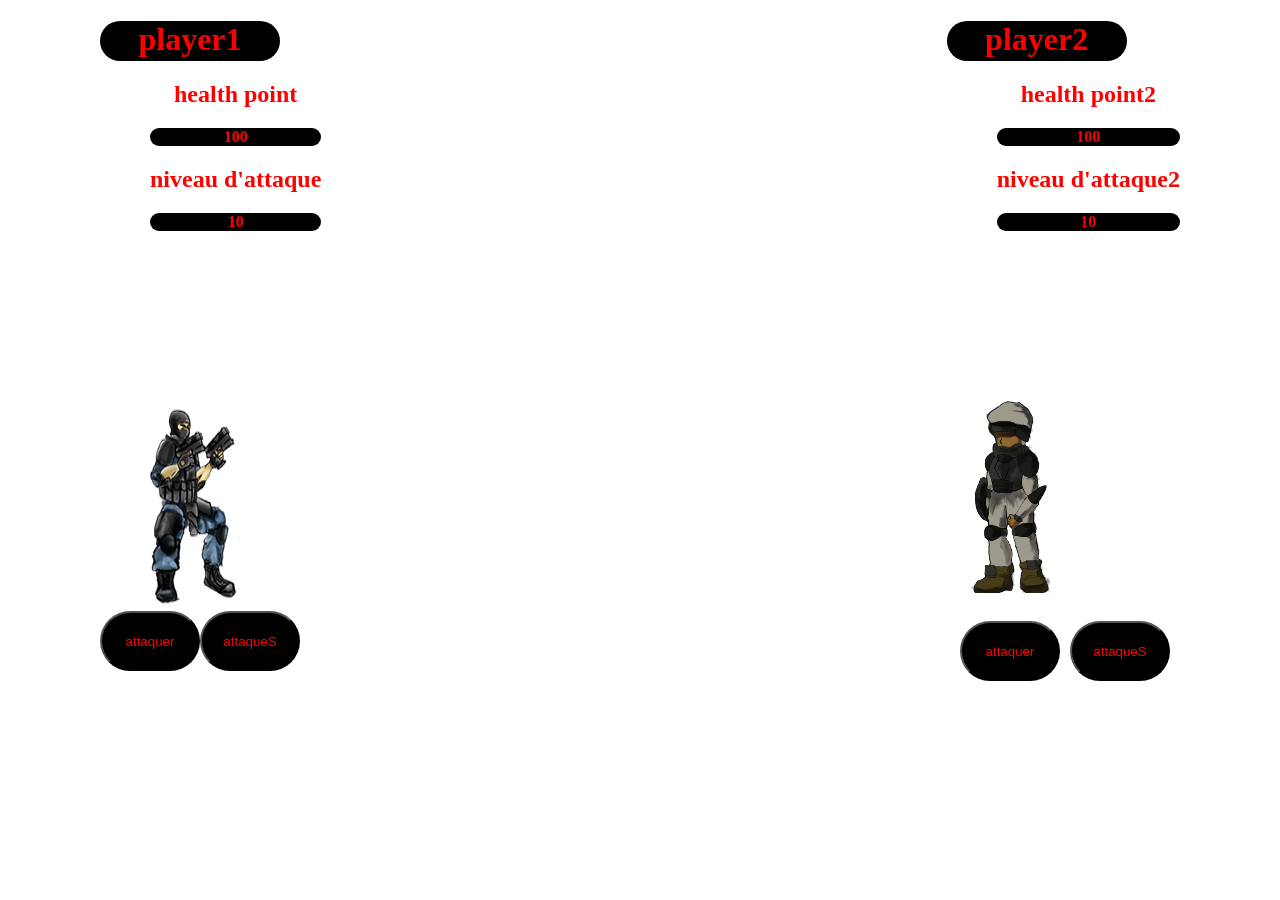
<file: index.html>
<!DOCTYPE html>
<html lang="fr">

<head>
    <meta charset="UTF-8">
    <meta name="viewport" content="width=device-width, initial-scale=1.0">
    <meta http-equiv="X-UA-Compatible" content="ie=edge">
    <title>jeux</title>
    <link rel="stylesheet" href="jeux.css" />
</head>

<body>
    <!--menu de deux joeur-->
    <div class="menu">
        <div class="menu1">
            <div class="hPlayer1">
                <h1>player1</h1>
            </div>
            <div class="prop1">
                <div class="hp100">
                    <h2>health point</h2>
                    <p class="hp">100</p>
                </div>
                <h2>niveau d'attaque</h2>
                <p class="attaq">10</p>
            </div>

        </div>

        <div class="menu2">
            <div class="hPlayer2">
                <h1>player2</h1>
            </div>
            <div class="prop2">
                <h2>health point2</h2>
                <p class="hp2">100</p>
                <h2>niveau d'attaque2</h2>
                <p class="attaq2">10</p>
            </div>
        </div>
    </div>
    <!--fin de menu-->

    <!--plyer1 -->
    <div class="joueurs">
        <div class="infoPlayer1">
            <div class="player1">

            </div>
            <!-- les button de premeir jouer-->
            <div class="buttons1">
                <div class="button1">
                    <button>attaquer</button>
                </div>
                <div class="button2">
                    <button>attaqueS</button>
                </div>
            </div>
        </div>
        <!-- fin de button pour player1 -->
        <div class="infoPlayer2">
            <div class="player2">
            </div>
            <!-- les button de player2-->
            <div class="buttons2">
                <div class="button3">
                    <button>attaquer</button>
                </div>
                <div class="button4">
                    <button>attaqueS</button>
                </div>
            </div>
        </div>
    </div>


    <script>
        "use strict";
        // les son pour le player 1
        let armFire = new Audio('sounds/armFire.mp3');
        let fire = new Audio('sounds/fire.mp3');
        let eau = new Audio('sounds/water.mp3');
        // le son d'eau en boucle 
        eau.play();
        eau.onended = function() {
                eau.play();
            }
            // ici les personnages
        let player1 = {
            hp: 100,
            attaq: 10,

        };
        let player2 = {
            hp: 100,
            attaq: 10,

        };
        //recuperer les button 1 et 2
        let btn1 = document.querySelector(".button1");
        let btn3 = document.querySelector(".button3");
        let btn2 = document.querySelector(".button2");
        let btn4 = document.querySelector(".button4");

        //attaquer 
        function attaque(perso, cible) {
            perso.hp = perso.hp + 1;
            perso.attaq = perso.attaq - 1;
            cible.hp = cible.hp - 1;
        };


        //afficher les hp de plyer1
        function afficherHp() {
            let pointVie = document.querySelector(".hp");
            pointVie.innerHTML = player1.hp;
            let attaq = document.querySelector(".attaq");
            attaq.innerHTML = player1.attaq;
        };

        //afficher les hp de player2
        function afficheHp2() {
            let pointVie2 = document.querySelector(".hp2");
            pointVie2.innerHTML = player2.hp;
            let attaq = document.querySelector(".attaq2");
            attaq.innerHTML = player2.attaq;
        };
        //plyer1 attaque spéciale player2
        function attaqS1(perso, cible) {
            perso.hp = perso.hp + 10;
            perso.attaq = perso.attaq - 1;
            cible.hp = cible.hp - 10;
        }
        //afficher attaq speciale de player1 vers player2
        function afficheAttaqS1() {
            let vie = document.querySelector(".hp");
            vie.innerHTML = player1.hp;
            let attaqe = document.querySelector(".attaq");
            attaqe.innerHTML = player1.attaq;
        }
        //player2 attaque speciale sur player1
        function attaqS2(cible, perso) {
            cible.hp = cible.hp + 10;
            cible.attaq = cible.attaq - 1;
            perso.hp = perso.hp - 10;
        }
        //afficher attaque spéciale  de player2sur player1
        function afficheAttaqS2() {
            let numVie = document.querySelector(".hp2");
            numVie.innerHTML = player2.hp;
            let numAttaq = document.querySelector(".attaq2");
            numAttaq.innerHTML = player2.attaq;
        }

        // l'evenement sur le button1 attaquer

        btn1.addEventListener("click", function() {
            attaque(player1, player2);
            afficherHp();
            afficheHp2();
            gameOver();
            player1Anim();
            armFire.play();


        });
        //evenement sur le button3 attaquer
        btn3.addEventListener("click", function() {
            attaque(player2, player1);
            afficherHp();
            afficheHp2();
            gameOver2();
            player2Anim();
            fire.play();


        });
        // evenement sur button2 attaque special
        btn2.addEventListener("click", function() {
            attaqS1(player1, player2);
            afficheAttaqS1();
            afficheAttaqS2();
            gameOver();
            player1Anim();
            armFire.play();

        });
        btn4.addEventListener("click", function() {
            attaqS2(player2, player1);
            afficheAttaqS1();
            afficheAttaqS2();
            gameOver2();
            player2Anim();

        });
        //game over button1 et button2 game over pour player1
        function gameOver() {
            if (player1.attaq <= 0) {
                alert("game over");
            }
        }
        //game over button3 et button4 game over pour player2
        function gameOver2() {
            if (player2.attaq <= 0) {
                alert("gameOver");
            }
        }

        function player1Anim() {
            let player1 = document.querySelector(".player1");
            let classes = player1.className;
            player1.classList.add("player1Animation");
            player1.addEventListener("animationend", function() {
                player1.className = classes;
            })
        }
        //animation player2
        function player2Anim() {
            let player2 = document.querySelector(".player2");
            let classes = player2.className;
            player2.classList.add("player2Animation");
            player2.addEventListener("animationend", function() {
                player2.className = classes;
            })
        }
    </script>


</body>

</html>
</file>
<file: jeux.css>
body {
    background: url("http://dailygeekshow.com/wp-content/uploads/2013/05/voyagez-autour-du-monde-en-35-arriere-plans-de-jeux-video-celebres3.gif") no-repeat;
    background-size: 100% 90%;
    width: 100%;
    height: 100%;
    margin: 0;
    padding: 0;
}


/*animaion player1 avec button1
 et button2  */

.player1 {
    background: url("sprite/sprite1.png") no-repeat;
    background-position: 0px 0px;
    background-size: 1000% 492%;
    width: 200px;
    height: 240px;
    display: inline-block;
}

.player1Animation {
    animation: anim 2s steps(1);
}

@keyframes anim {
    0% {
        background-position: -160px 0px;
    }
    10% {
        background-position: -380px 0px;
    }
    20% {
        background-position: -580px 0px;
    }
    30% {
        background-position: -760px 0px;
    }
    40% {
        background-position: -930px 0px;
    }
    50% {
        background-position: -1100px 0px;
    }
    60% {
        background-position: -30px -240px;
    }
    70% {
        background-position: -160px 0px;
    }
    80% {
        background-position: -160px 0px;
    }
    90% {
        background-position: -160px 0px;
    }
    100% {
        background-position: -1000px 0px;
    }
}


/*animation player2*/

.player2 {
    background: url("sprite/sold.png") no-repeat;
    background-position: 0px 0px;
    width: 210px;
    height: 240px;
    display: inline-block;
}

.player2Animation {
    animation: animation 0.5s steps(1);
}

@keyframes animation {
    0% {
        background-position: -160px 0px;
    }
    50% {
        background-position: -560px 0px;
    }
    100% {
        background-position: -160px 0px
    }
}

h1 {
    color: red;
    text-align: center;
}

h2 {
    color: red;
}

p {
    color: red;
    Font-Weight: Bold;
}

.hPlayer1 {
    width: 180px;
    height: 40px;
    border-radius: 50px;
    background-color: black;
}

.hPlayer2 {
    width: 180px;
    height: 40px;
    border-radius: 50px;
    background-color: black;
}

.joueurs {
    display: flex;
    flex-direction: row;
    justify-content: space-between;
}

.buttons1,
.buttons2 {
    display: flex;
    justify-content: center;
}

.menu {
    display: flex;
    flex-direction: row;
    justify-content: space-between;
}

.menu1 {
    padding-left: 100px;
}

.menu2 {
    padding-right: 100px;
}

.infoPlayer1 {
    padding-left: 100px;
    padding-top: 120px;
}

.infoPlayer2 {
    padding-right: 110px;
    padding-top: 130px;
}

.prop1 {
    padding-left: 50px;
}

.prop2 {
    padding-left: 50px;
}

.button1 {
    width: 100%;
    height: 100%;
}

.button3 {
    width: 100%;
    height: 100%;
}

.hp {
    border-radius: 50px;
    background-color: black;
    display: flex;
    justify-content: center;
}

.attaq {
    border-radius: 50px;
    background-color: black;
    display: flex;
    justify-content: center;
}

.hp2 {
    border-radius: 50px;
    background-color: black;
    display: flex;
    justify-content: center;
}

.attaq2 {
    border-radius: 50px;
    background-color: black;
    display: flex;
    justify-content: center;
}

.button1 button {
    border-radius: 50px;
    color: red;
    background: black;
    width: 100px;
    height: 60px;
}

.button2 button {
    border-radius: 50px;
    color: red;
    background: black;
    width: 100px;
    height: 60px;
}

.button3 button {
    border-radius: 50px;
    color: red;
    background: black;
    width: 100px;
    height: 60px;
}

.button4 button {
    border-radius: 50px;
    color: red;
    background: black;
    width: 100px;
    height: 60px;
}

.menu1,
.hPlayer1 {
    text-align: center;
}

.menu2,
.hPlayer2 {
    text-align: center;
}
</file>
